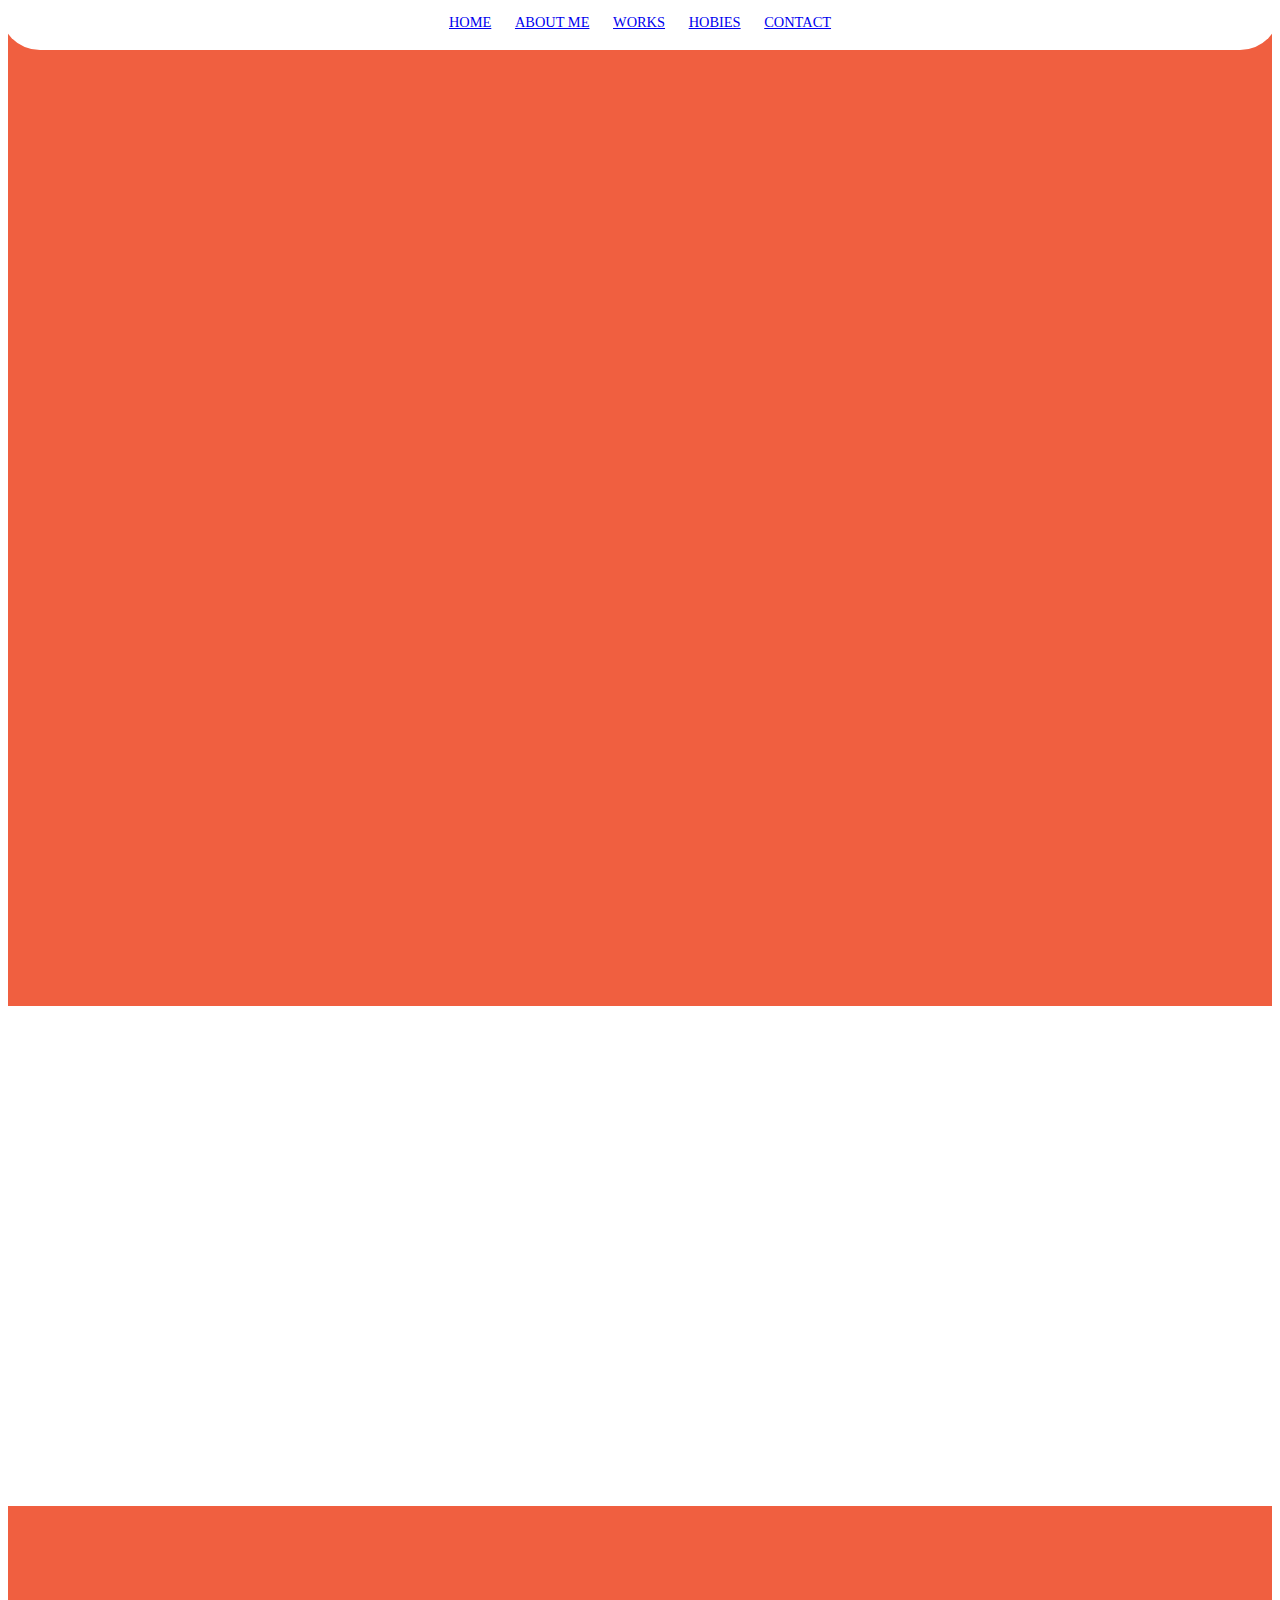
<file: portfolio/Новая папка/index.html>
<--<!DOCTYPE <!DOCTYPE html>
<html>
<head>
	<title>Bogdan Bartash Portfolio</title>
	
	<link rel="stylesheet" href="css/style.css" type="text/css">


</head>
<body>
	<div id="menu">
        <ul>
               <a href="#navhome"><li>Home</li></a>
          <a href="#navabout"><li>About Me</li></a>
          <a href="#navworks"><li>Works</li></a>
          <a href="#navhobs"><li>Hobies</li></a>
          <a href="#navfoot"><li>Contact</li></a>
        </ul>
    </div>

  <section id="navaa"><div id="opp1"></div></section>
	<section id="navab"><div id="opp2"></div></section>
	<section id="navac"><div id="opp3"></div></section>
	<section id="navad"><div id="opp4"></div></section>

<script src="js/nav.js"></script>
</body>
</html>
</file>
<file: portfolio/Новая папка/css/style.css>
.navvy{
      color: red;
    }

#opp1{
    background-color: #F05F40;
    with: 100%;
    height: 980px;
}
#opp2{
    background-color: #FFFFFF;
    with: 100%;
    height: 500px;
}
#opp3{
    background-color: #F05F40;
    with: 100%;
    height: 500px;
}
#opp4{
    background-color: #FFFFFF;
    with: 100%;
    height: 500px;
}

#menu {
    width: 100%;
    text-transform: uppercase;
    text-align: center;
    line-height: 35px;
    background: #FFFFFF;

    /*text-shadow:0 1px 1px black;*/
    /*-moz-border-radius: 5px;
    -webkit-border-radius:5px;*/
    border-bottom-left-radius: 40px;
    border-bottom-right-radius: 40px;

    position:fixed;
    top:-5px; left:0;
    width:100%;
    padding:10px 0;

    /*-moz-box-shadow: 5px 5px 20px #333;
    -webkit-box-shadow: 5px 5px 20px #333;
    box-shadow: 5px 5px 20px #333;*/
}
  #menu ul {
    padding:0;
    margin:0;
    font-family: franklin gothic medium;
    font-size: 0.9em;
  }
  #menu li{
    display: inline;
    list-style:none;
    margin: 5px 10px;
  }
  #menu li a {
        padding:5px 10px;
        color: black;
        text-decoration: none;

        /*-webkit-border-radius: 5px;
        -moz-border-radius: 5px;
        border-radius: 5px;*/
     }

#q
{
    color:red;
}


  #menu li a:hover{
        /*background: #36c;*/
        /*background: url(img/menu_hover.jpg) repeat-x;*/
        color: #F05F40;

        -webkit-transition-property: color, background;
        -webkit-transition-duration: 0.5s, 0.5s;
     }

    .navvy{
      color: red;
    }
</file>
